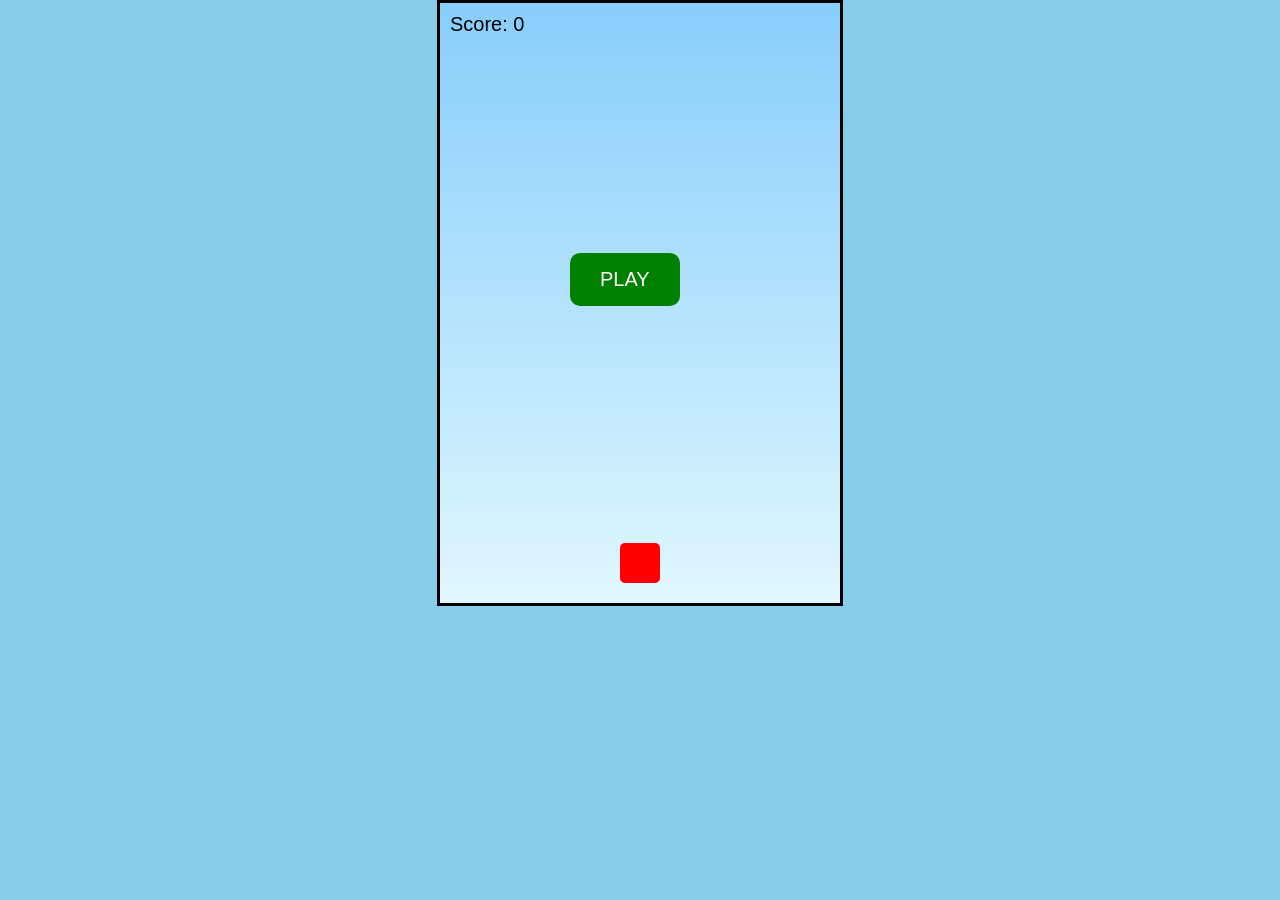
<file: game1/index.html>
<!DOCTYPE html>
<html>
<head>
    <title>Game Pesawat Sederhana</title>
    <link rel="stylesheet" href="style.css">
</head>
<body>

<div id="gameArea">
    <div id="score">Score: 0</div>
    <div id="player"></div>

    <!-- Tombol PLAY -->
    <button id="playBtn">PLAY</button>

    <!-- Tombol RESET -->
    <button id="resetBtn">RESET</button>
</div>

<script src="script.js"></script>
</body>
</html>
</file>
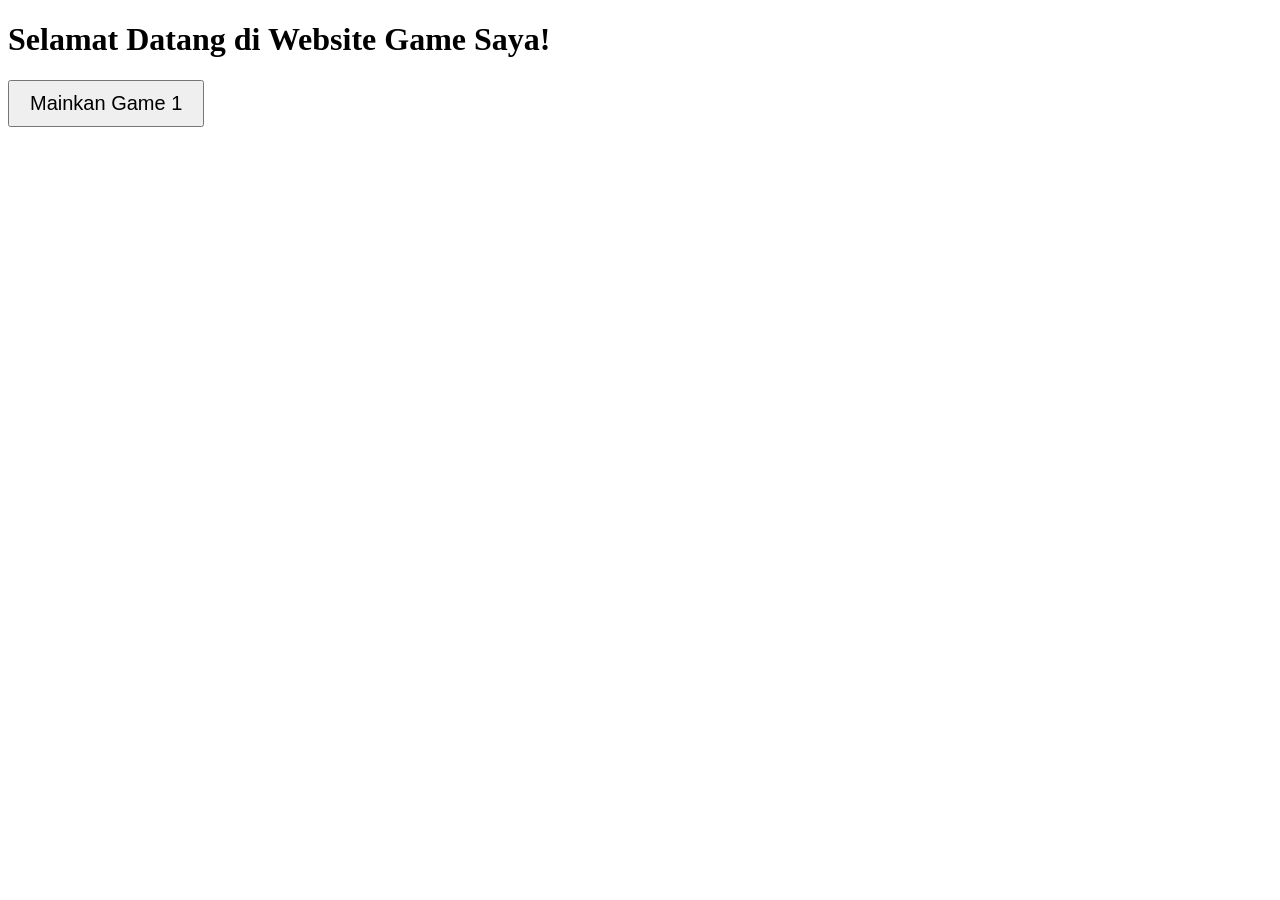
<file: game1/my-game-website/index.html>
<!DOCTYPE html>
<html>
<head>
    <title>My Game Website</title>
</head>
<body>
    <h1>Selamat Datang di Website Game Saya!</h1>

    <a href="game1/game.html">
        <button style="font-size: 20px; padding: 10px 20px;">
            Mainkan Game 1
        </button>
    </a>

</body>
</html>
</file>
<file: game1/style.css>
body {
    margin: 0;
    overflow: hidden;
    background: skyblue;
    font-family: Arial;
}

#gameArea {
    width: 400px;
    height: 600px;
    margin: auto;
    background: linear-gradient(#87CEFA, #e0f7ff);
    border: 3px solid #000;
    position: relative;
    overflow: hidden;
}

#player {
    width: 40px;
    height: 40px;
    background: red;
    position: absolute;
    bottom: 20px;
    left: 180px;
    border-radius: 5px;
}

.cloud {
    width: 60px;
    height: 40px;
    background: white;
    position: absolute;
    top: -50px;
    border-radius: 20px;
    box-shadow: 20px 10px 0 0 white, 40px 5px 0 0 white;
}

#score {
    position: absolute;
    top: 10px;
    left: 10px;
    font-size: 20px;
    color: black;
}

#playBtn, #resetBtn {
    position: absolute;
    top: 250px;
    left: 130px;
    padding: 15px 30px;
    font-size: 20px;
    background: green;
    color: white;
    border: none;
    border-radius: 10px;
    cursor: pointer;
}

#resetBtn {
    background: red;
    display: none;
}
</file>
